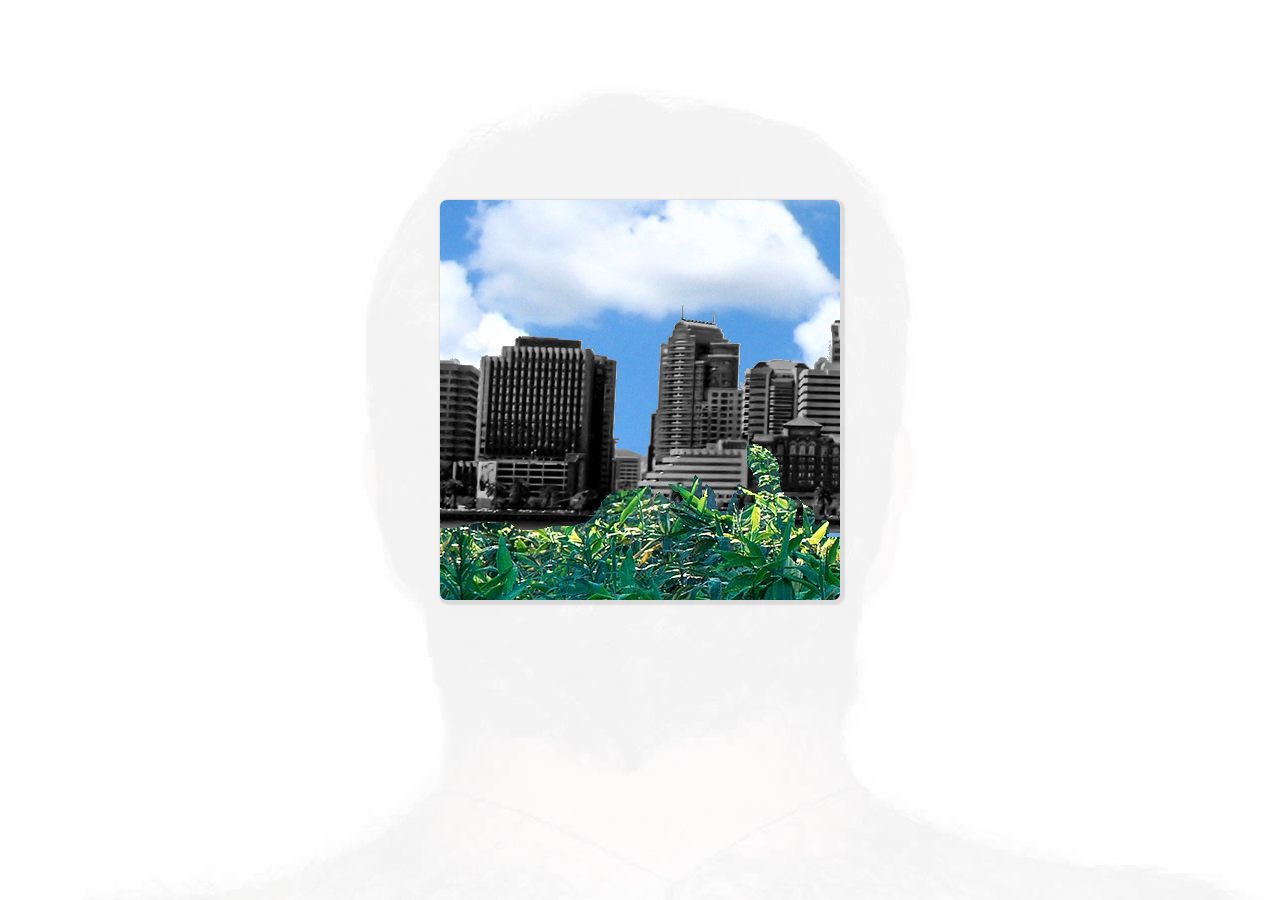
<file: index.html>
<html>
<head>
	<meta http-equiv="Content-type" content="text/html; charset=iso-8859-1" />
	<title>romulo bordezani / home</title>
    <link rel="SHORTCUT ICON" href="favicon.png" />
    <META NAME="robots" CONTENT="index, follow">
    <META NAME="description" CONTENT="Tornando ideias acess�veis.">
    <META NAME="keywords" CONTENT="R�mulo, romulo, euzebio, bordezani, romulo euzebio bordezani, romulo bordezani, r�mulo bordezani, r�mulo euz�bio bordezani, web, design, jogos, servi�os web, ilustra��es, php, desenvolvimento, desenvolvedor, mysql, site, development, portfolio, interface, advergames, interatividade">
    <META NAME="author" CONTENT="Romulo Bordezani">
    <META http-equiv="Pragma" CONTENT="no-cache">
    <link rel="stylesheet" type="text/css"   href="css/styles.min.css" />
    <script type="text/javascript"  src="js/jquery-1.7.2.min.js" ></script>
    <script type="text/javascript"  src="js/jquery.easing.1.3.js" ></script>
    <script type="text/javascript"  src="js/jquery.backgroundpos.min.js" ></script>
    <script type="text/javascript"  src="js/jquery.parallax.min.js" ></script>

    <script type="text/javascript"  src="js/mainInterface.js" ></script>


    <style type="text/css" media="screen, projection">
        .parallax-viewport {
            width: 100%;
            max-width: 60em;
            height: 20em;
            background-color: #aebcc9;
        }

        .diagram {
            margin-top: -0.75em;
        }

        small {
            text-transform: uppercase;
        }
    </style>

</head>
<body>
	<div id="wrapper">

        <div class="parallax-viewport" id="parallax">
            <!-- parallax layers -->
            <div class="parallax-layer" style="width:1920px; height:273px;">
                <img src="img/bg1.png" alt="" style="position:absolute; left:300px; top:-12px;"/>
            </div>
            <div class="parallax-layer" style="width:1920px; height:274px;">
                <img src="img/bg2.png" alt="" style="position:absolute; top:-107px; left:0;" />
            </div>
            <div class="parallax-layer" style="width:1920px; height:284px;">
                <img src="img/bg3.png" alt="" style="position:absolute; top:-107px; left:0;" />
            </div>
            <div class="parallax-layer" style="width:1720px; height:320px;">
                <img src="img/bg4.png" alt="" style="position:absolute; top:233px; left:-50px;"/>
            </div>

        </div>


    </div>

    <script>
        jQuery(document).ready(function(){
            jQuery('#parallax .parallax-layer')
                    .parallax({
                        mouseport: jQuery('#parallax')
                    });
        });
    </script>

</body>
</html>
</file>
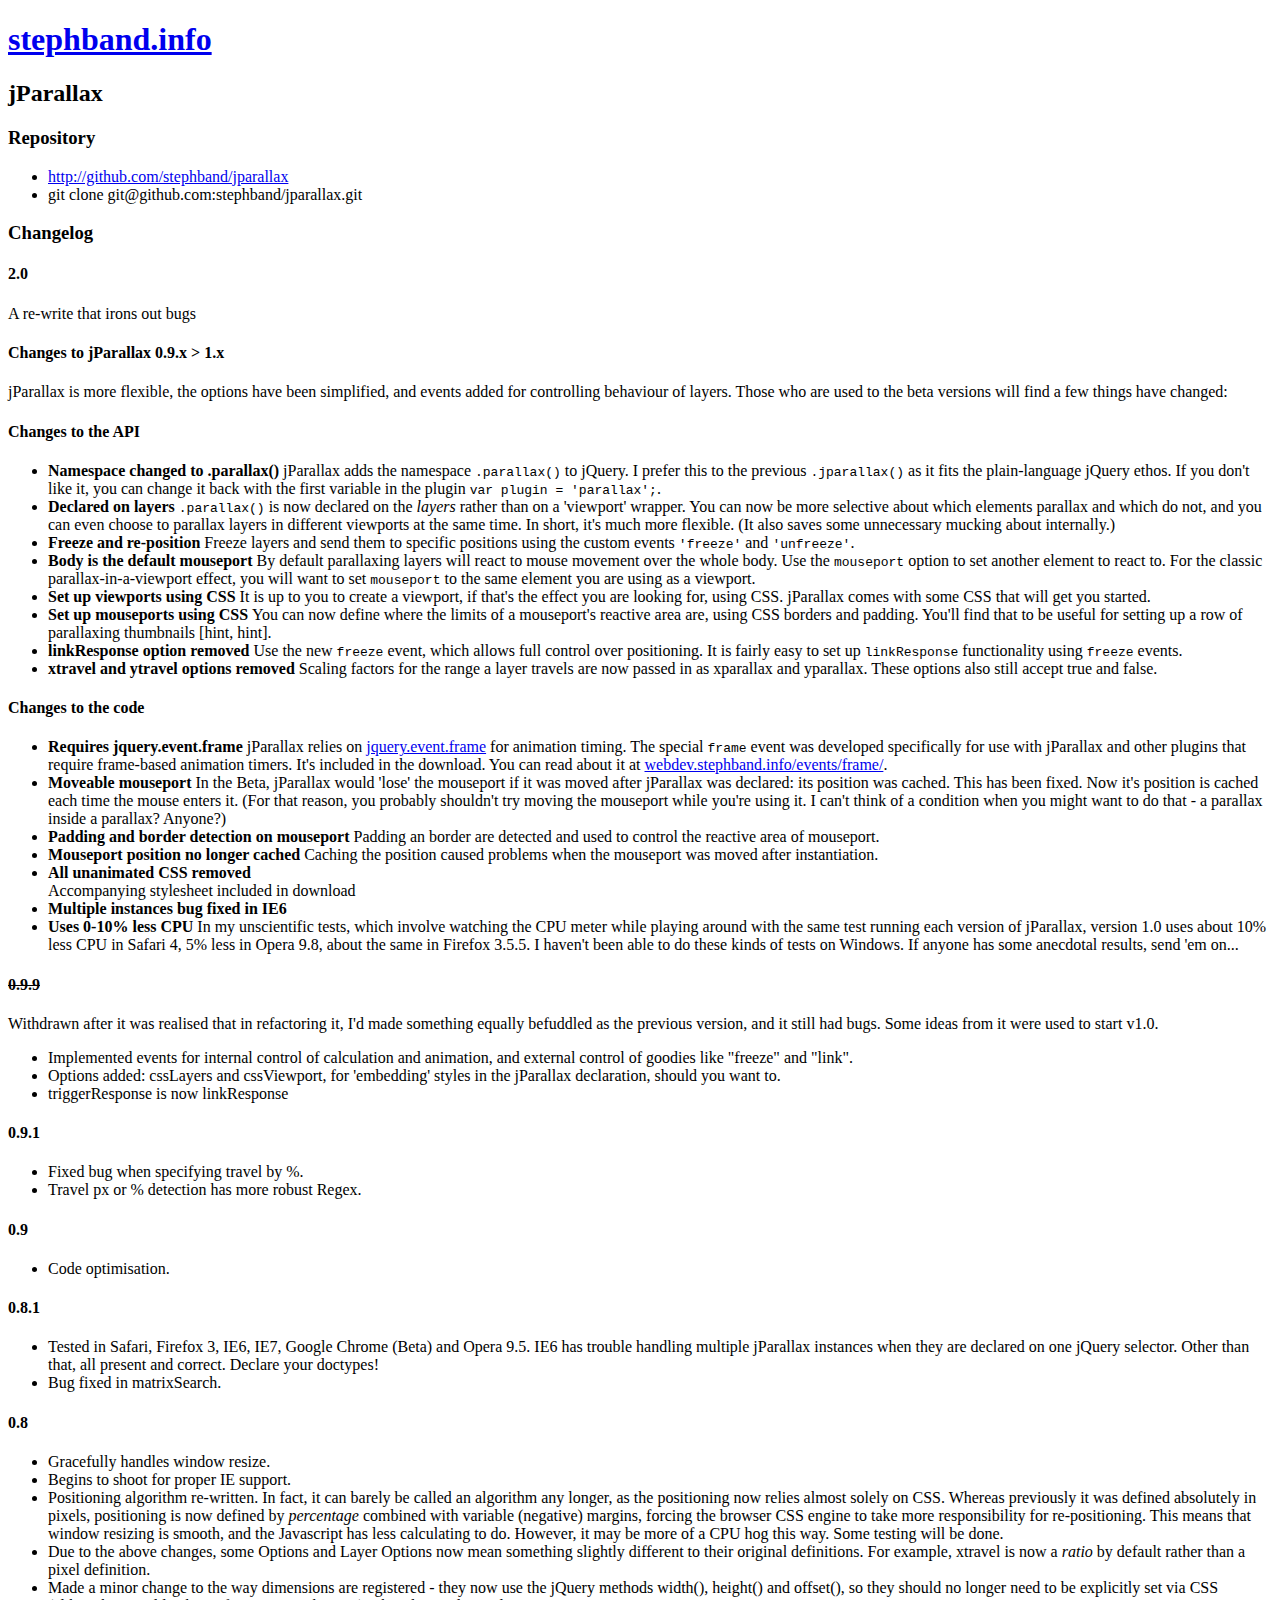
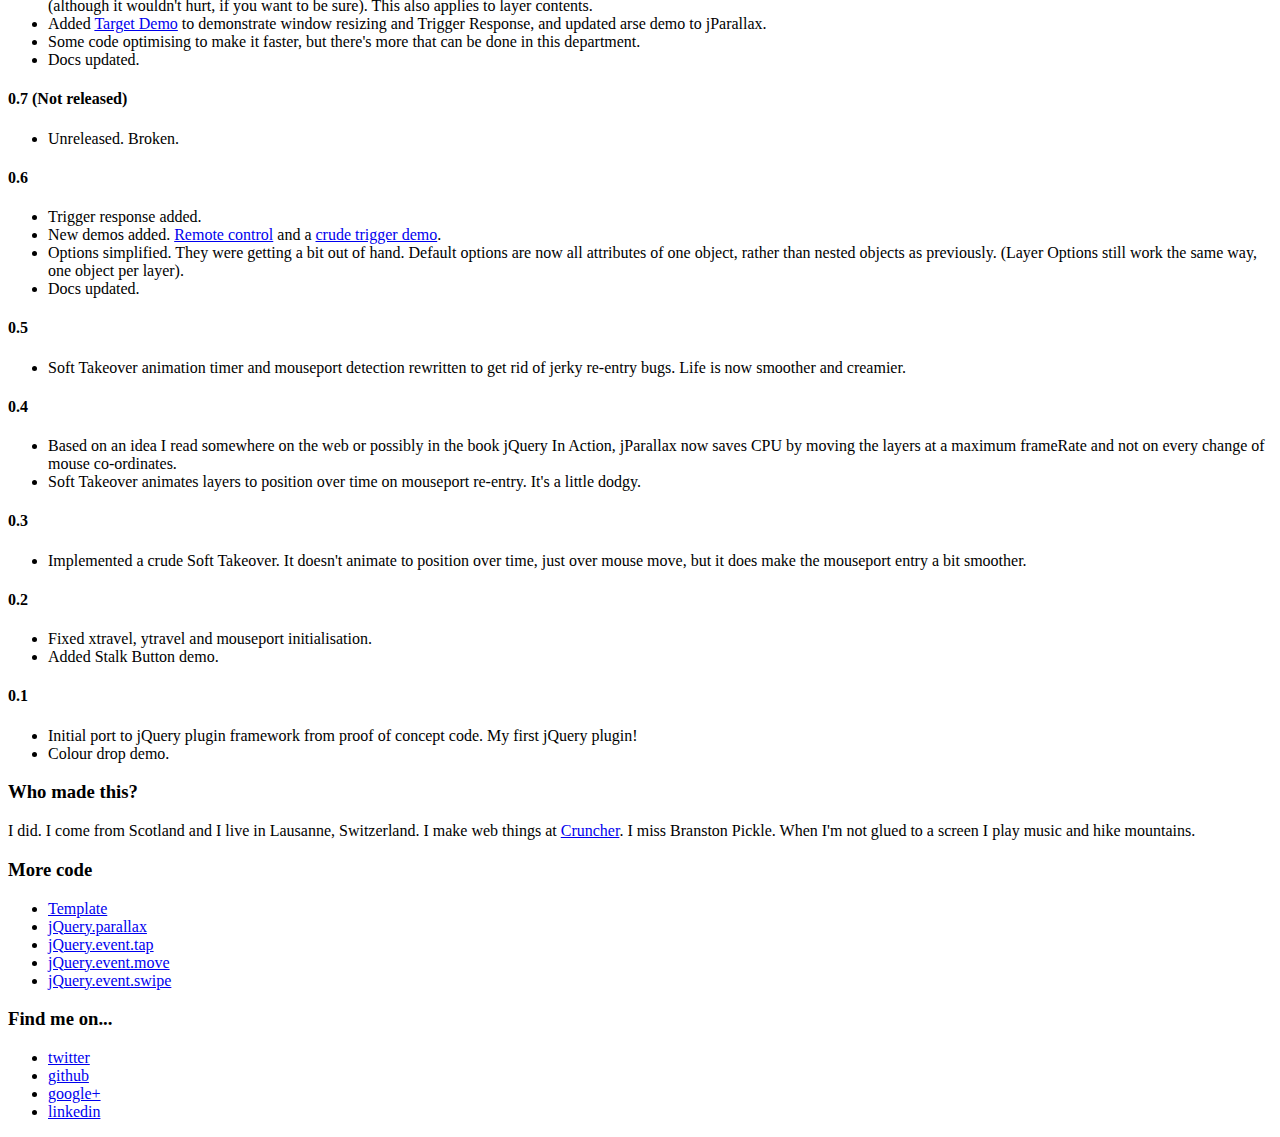
<file: js/jparallax-master/changelog.html>
<!DOCTYPE html>
<html lang="en">
<head>
	<meta charset="utf-8" />
	<meta name="author" content="" />
	<meta name="description" content="" />
	
	<title>jQuery.parallax</title>
	
	<script>document.documentElement.className = 'js';</script>
	
	<meta name="viewport" content="width=device-width, initial-scale=1.0, minimum-scale=1.0, maximum-scale=1.0" />
	<!-- Force latest IE rendering engine & Chrome Frame -->
	<meta http-equiv="X-UA-Compatible" content="IE=edge,chrome=1" />
	<!-- Make IE recognise HTML5 elements for styling -->
	<!--[if lte IE 8]>
	<script src="//html5shiv.googlecode.com/svn/trunk/html5.js"></script>
	<noscript>
		<strong>Warning!</strong>
		Your browser does not support HTML5 so some elements on this page are simulated using JScript. Unfortunately your browser has JScript disabled. Please enable it in order to display this page.
	</noscript>
	<![endif]-->
	<!-- Disable image toolbar in IE6 -->
	<!--[if lte IE 6]><meta http-equiv="imagetoolbar" content="no" /><![endif]-->
	
	<link rel="icon" type="image/png" href="images/favicon.png" />
	<link rel="apple-touch-icon" href="/apple-touch-icon.png" />
	
	<link rel="stylesheet" type="text/css" href="http://stephband.info/css/template.min.css" />
	<link rel="stylesheet" type="text/css" href="http://stephband.info/css/template.theme.min.css" />
	
	<link rel="stylesheet" type="text/css" href="http://stephband.github.com/css/site.layout.css" />
	<link rel="stylesheet" type="text/css" href="http://stephband.github.com/css/docs.classes.css" />
	
	<!--[if (lt IE 9)&(!IEMobile)]>
	<link rel="stylesheet" href="http://stephband.info/css/template.layout.32em.css" media="all" />
	<link rel="stylesheet" href="http://stephband.info/css/template.layout.48em.css" media="all" />
	<![endif]-->
	<!--[if lte IE 8]><link rel="stylesheet" href="http://stephband.infocss/template.ie.css" /><![endif]-->
	<!--[if IE 8]><link rel="stylesheet" href="http://stephband.infocss/template.ie8.css" /><![endif]-->
	<!--[if IE 7]><link rel="stylesheet" href="http://stephband.infocss/template.ie7.css" /><![endif]-->
	<!--[if IE 6]><link rel="stylesheet" href="http://stephband.infocss/template.ie6.css" /><![endif]-->
	
	<link rel="stylesheet" href="css/jquery.parallax.css" />
</head>

<body>
	<header class="site_header" id="page_header">
		<div class="site_wrap wrap">
			<a class="logo_thumb thumb" href="http://stephband.info" title="stephband" rel="index">
				<h1>stephband.info</h1>
			</a>
		</div>
	</header>

<div class="site_wrap wrap" id="content">
    <h2>jParallax</h2>
    <h3>Repository</h3>
    <ul>
        <li><a href="http://github.com/stephband/jparallax">http://github.com/stephband/jparallax</a></li>
        <li>git clone git@github.com:stephband/jparallax.git</li>
    </ul>
  <h3>Changelog</h3>
<h4>2.0</h4>
<p>A re-write that irons out bugs</p>


<h4>Changes to jParallax 0.9.x &gt; 1.x</h4>
<p>jParallax is more flexible, the options have been simplified, and events added for controlling behaviour of layers. Those who are used to the beta versions will find a few things have changed:</p>
<h4>Changes to the API</h4>
<ul>
    <li><strong>Namespace changed to .parallax() </strong>jParallax adds the namespace <code>.parallax()</code>  to jQuery. I prefer this to the previous <code>.jparallax()</code> as it fits the plain-language jQuery ethos. If you don't like it, you can change it back with the first variable in the plugin <code>var plugin = 'parallax';</code>.</li>
    <li><strong>Declared on layers </strong><code>.parallax()</code> is now declared on the <em>layers</em> rather than on a 'viewport' wrapper.  You can now be more selective about which elements parallax and which do not, and you can even choose to parallax layers in different viewports at the same time. In short, it's much more flexible.  (It also saves some unnecessary mucking about internally.)</li>
    <li><strong>Freeze and re-position </strong>Freeze layers and send them to specific positions using the custom events <code>'freeze'</code> and <code>'unfreeze'</code>.</li>
    <li><strong>Body is the default mouseport</strong> By default parallaxing layers will react to mouse movement over the whole body. Use the <code>mouseport</code> option to set another element to react to. For the classic parallax-in-a-viewport effect, you will want to set <code>mouseport</code> to the same element you are using as a viewport.</li>
    <li><strong>Set up viewports using CSS </strong>It is up to you to create a viewport, if that's the effect you are looking for, using CSS. jParallax comes with some CSS that will get you started.</li>
    <li><strong>Set up mouseports using CSS </strong>You can now define where the limits of a mouseport's reactive area are, using CSS borders and padding. You'll find that to be useful for setting up a row of parallaxing thumbnails [hint, hint].</li>
    <li><strong>linkResponse option removed </strong>Use the new <code>freeze</code> event, which allows full control over positioning. It is fairly easy to set up <code>linkResponse</code> functionality using <code>freeze</code> events.</li>
    <li><strong>xtravel and ytravel options removed </strong>Scaling factors for the range a layer travels are now passed in as xparallax and yparallax. These options also still accept true and false.</li>
</ul>
<h4>Changes to the code</h4>
<ul>
    <li><strong>Requires jquery.event.frame </strong>jParallax relies on <a href="http://webdev.stephband.info/events/frame/">jquery.event.frame</a> for animation timing. The special <code>frame</code> event was developed specifically for use with jParallax and other plugins that require frame-based animation timers. It's included in the download. You can read about it at <a href="http://webdev.stephband.info/events/frame/">webdev.stephband.info/events/frame/</a>.</li>
    <li><strong>Moveable mouseport </strong> In the Beta, jParallax would 'lose' the mouseport if it was moved after jParallax was declared: its position was cached. This has been fixed. Now it's position is cached each time the mouse enters it. (For that reason, you probably shouldn't try moving the mouseport while you're using it.  I can't think of a condition when you might want to do that - a parallax inside a parallax? Anyone?)</li>
    <li><strong>Padding and border detection on mouseport </strong>Padding an border are detected and used to control the reactive area of mouseport.</li>
    <li><strong>Mouseport position no longer cached</strong> Caching the position caused problems when the mouseport was moved after instantiation.</li>
    <li><strong>All unanimated CSS removed</strong></li> Accompanying stylesheet included in download</li>
    <li><strong>Multiple instances bug fixed in IE6</strong></li>
    <li><strong>Uses 0-10% less CPU</strong> In my unscientific tests, which involve watching the CPU meter while playing around with the same test running each version of jParallax, version 1.0 uses about 10% less CPU in Safari 4, 5% less in Opera 9.8, about the same in Firefox 3.5.5.  I haven't been able to do these kinds of tests on Windows. If anyone has some anecdotal results, send 'em on...</li>
</ul>
  
  <h4><del>0.9.9</del></h4>
  <p>Withdrawn after it was realised that in refactoring it, I'd made something equally befuddled as the previous version, and it still had bugs. Some ideas from it were used to start v1.0.</p>
  <ul>
    <li>Implemented events for internal control of calculation and animation, and external control of goodies like "freeze" and "link".</li>
    <li>Options added: cssLayers and cssViewport, for 'embedding' styles in the jParallax declaration, should you want to.</li>
    <li>triggerResponse is now linkResponse</li>
  </ul>

  <h4>0.9.1</h4>
  <ul>
    <li>Fixed bug when specifying travel by %.</li>
    <li>Travel px or % detection has more robust Regex.</li>
  </ul>
  
  <h4>0.9</h4>
  <ul>
    <li>Code optimisation.</li>
  </ul>
  
  <h4>0.8.1</h4>
  <ul>
    <li>Tested in Safari, Firefox 3, IE6, IE7, Google Chrome (Beta) and Opera 9.5. IE6 has trouble handling multiple jParallax instances when they are declared on one jQuery selector.  Other than that, all present and correct. Declare your doctypes!</li>
    <li>Bug fixed in matrixSearch.</li>
  </ul>
  
  <h4>0.8</h4>
  <ul>
    <li>Gracefully handles window resize.</li>
    <li>Begins to shoot for proper IE support.</li>
    <li>Positioning algorithm re-written. In fact, it can barely be called an algorithm any longer, as the positioning now relies almost solely on CSS.  Whereas previously it was defined absolutely in pixels, positioning is now defined by <em>percentage</em> combined with variable (negative) margins, forcing the browser CSS engine to take more responsibility for re-positioning.  This means that window resizing is smooth, and the Javascript has less calculating to do. However, it may be more of a CPU hog this way. Some testing will be done.</li>
    <li>Due to the above changes, some Options and Layer Options now mean something slightly different to their original definitions.  For example, xtravel is now a <em>ratio</em> by default rather than a pixel definition.</li>
    <li>Made a minor change to the way dimensions are registered - they now use the jQuery methods width(), height() and offset(), so they should no longer need to be explicitly set via CSS (although it wouldn't hurt, if you want to be sure).  This also applies to layer contents.</li>
    <li>Added <a href="demos_target.html">Target Demo</a> to demonstrate window resizing and Trigger Response, and updated arse demo to jParallax.</li>
    <li>Some code optimising to make it faster, but there's more that can be done in this department.</li>
    <li>Docs updated.</li>
  </ul>
  
  <h4>0.7 (Not released)</h4>
  <ul>
    <li>Unreleased. Broken.</li>
  </ul>
  
  <h4>0.6</h4>
  <ul>
    <li>Trigger response added.</li>
    <li>New demos added. <a href="demos_stalkremote.html">Remote control</a> and a <a href="demos_arse.html">crude trigger demo</a>.</li>
    <li>Options simplified.  They were getting a bit out of hand.  Default options are now all attributes of one object, rather than nested objects as previously. (Layer Options still work the same way, one object per layer).</li>
    <li>Docs updated.</li>
  </ul>
  
  <h4>0.5</h4>
  <ul>
    <li>Soft Takeover animation timer and mouseport detection rewritten to get rid of jerky re-entry bugs.  Life is now smoother and creamier.</li>
  </ul>
  
  <h4>0.4</h4>
  <ul>
    <li>Based on an idea I read somewhere on the web or possibly in the book jQuery In Action, jParallax now saves CPU by moving the layers at a maximum frameRate and not on every change of mouse co-ordinates.</li>
    <li>Soft Takeover animates layers to position over time on mouseport re-entry.  It's a little dodgy.</li>
  </ul>
  
  <h4>0.3</h4>
  <ul>
    <li>Implemented a crude Soft Takeover. It doesn't animate to position over time, just over mouse move, but it does make the mouseport entry a bit smoother.</li>
  </ul>
  
  <h4>0.2</h4>
  <ul>
    <li>Fixed xtravel, ytravel and mouseport initialisation.</li>
    <li>Added Stalk Button demo.</li>
  </ul>
  
  <h4>0.1</h4>
  <ul>
    <li>Initial port to jQuery plugin framework from proof of concept code.  My first jQuery plugin!</li>
    <li>Colour drop demo.</li>
  </ul>

</div>

	<footer class="site_footer">
		<div class="full_wrap wrap">
			<div class="bio_col col">
				<h3>Who made this?</h3>
				<p>I did. I come from Scotland and I live in Lausanne, Switzerland. I make web things at <a href="http://cruncher.ch">Cruncher</a>. I miss Branston Pickle. When I'm not glued to a screen I play music and hike mountains.</p>
			</div
			><div class="repo_col col">
				<h3>More code</h3>
				<ul class="repo_index index">
					<li><a href="http://stephband.info/template">Template</a></li>
					<li><a href="http://stephband.info/jparallax/">jQuery.parallax</a></li>
					<li><a href="http://stephband.info/jquery.event.tap/">jQuery.event.tap</a></li>
					<li><a href="http://stephband.info/jquery.event.move/">jQuery.event.move</a></li>
					<li><a href="http://stephband.info/jquery.event.swipe/">jQuery.event.swipe</a></li>
				</ul>
			</div
			><div class="social_col col">
				<h3>Find me on...</h3>
				<ul class="social_index index">
					<li><a href="http://twitter.com/stephband">twitter</a></li>
					<li><a href="http://github.com/stephband">github</a></li>
					<li><a href="http://plus.google.com/114566808430966059989/photos">google+</a></li>
					<li><a href="http://www.linkedin.com/profile/view?id=27013870">linkedin</a></li>
				</ul>
			</div>
		</div>
	</footer>
</body>
</html>
</file>
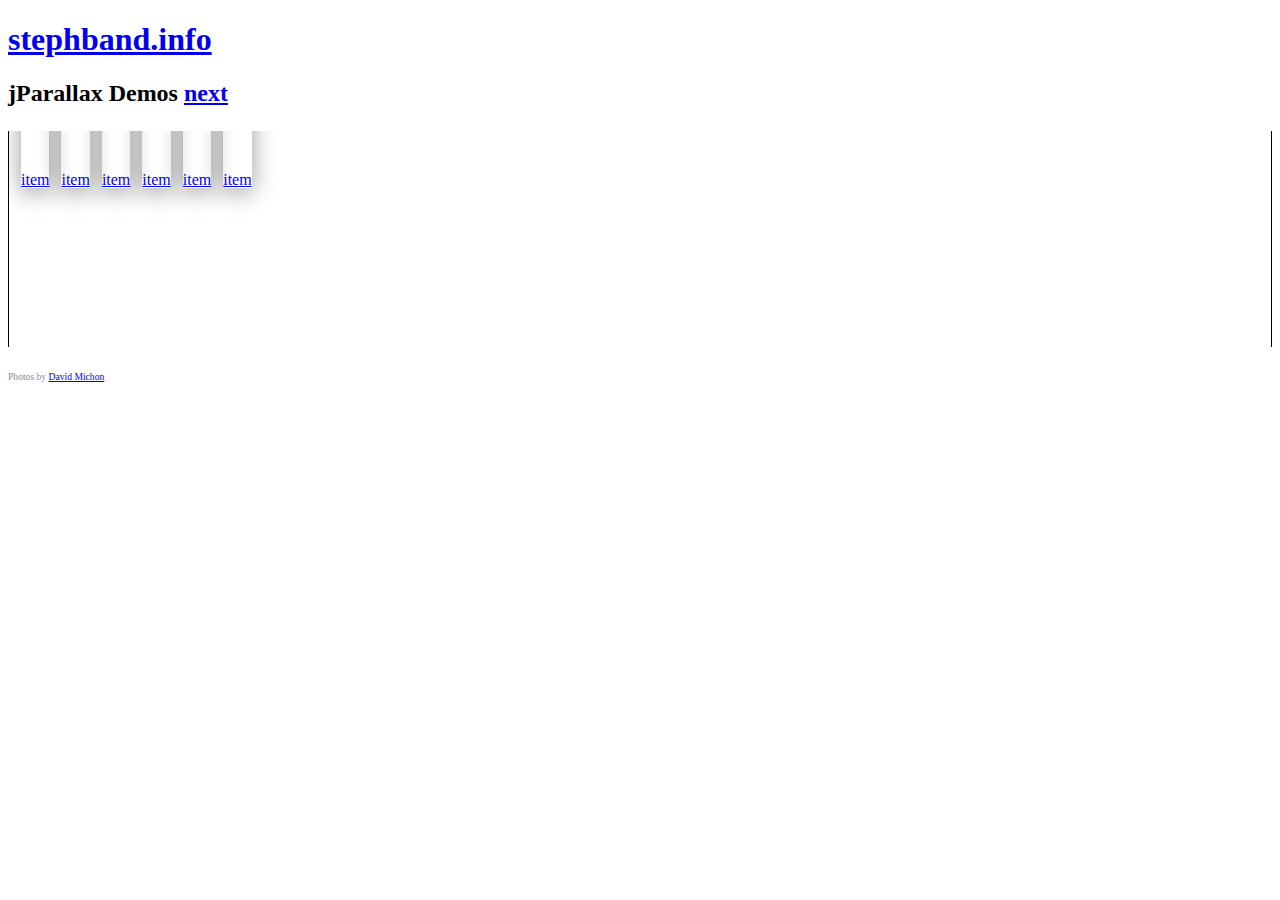
<file: js/jparallax-master/demos/thumbnails.html>
<!DOCTYPE html>
<html lang="en">
<head>
	<meta charset="utf-8" />
	<meta name="author" content="" />
	<meta name="description" content="" />

	<title>jQuery.parallax</title>

	<script>document.documentElement.className = 'js';</script>

	<meta name="viewport" content="width=device-width, initial-scale=1.0, minimum-scale=1.0, maximum-scale=1.0" />
	<!-- Force latest IE rendering engine & Chrome Frame -->
	<meta http-equiv="X-UA-Compatible" content="IE=edge,chrome=1" />
	<!-- Make IE recognise HTML5 elements for styling -->
	<!--[if lte IE 8]>
	<script src="//html5shiv.googlecode.com/svn/trunk/html5.js"></script>
	<noscript>
		<strong>Warning!</strong>
		Your browser does not support HTML5 so some elements on this page are simulated using JScript. Unfortunately your browser has JScript disabled. Please enable it in order to display this page.
	</noscript>
	<![endif]-->
	<!-- Disable image toolbar in IE6 -->
	<!--[if lte IE 6]><meta http-equiv="imagetoolbar" content="no" /><![endif]-->

	<link rel="icon" type="image/png" href="images/favicon.png" />
	<link rel="apple-touch-icon" href="/apple-touch-icon.png" />

	<link rel="stylesheet" type="text/css" href="http://stephband.info/css/template.min.css" />
	<link rel="stylesheet" type="text/css" href="http://stephband.info/css/template.theme.min.css" />

	<link rel="stylesheet" type="text/css" href="http://stephband.info/css/site.layout.css" />
	<link rel="stylesheet" type="text/css" href="http://stephband.info/css/docs.classes.css" />
	<link rel="stylesheet" type="text/css" href="http://stephband.info/css/demos.theme.css" />

	<!--[if (lt IE 9)&(!IEMobile)]>
	<link rel="stylesheet" href="http://stephband.info/css/template.layout.32em.css" media="all" />
	<link rel="stylesheet" href="http://stephband.info/css/template.layout.48em.css" media="all" />
	<![endif]-->
	<!--[if lte IE 8]><link rel="stylesheet" href="http://stephband.infocss/template.ie.css" /><![endif]-->
	<!--[if IE 8]><link rel="stylesheet" href="http://stephband.infocss/template.ie8.css" /><![endif]-->
	<!--[if IE 7]><link rel="stylesheet" href="http://stephband.infocss/template.ie7.css" /><![endif]-->
	<!--[if IE 6]><link rel="stylesheet" href="http://stephband.infocss/template.ie6.css" /><![endif]-->
	
	<link rel="stylesheet" href="../css/jquery.parallax.css" />

  <style type="text/css" media="screen, projection">
    #port {
        margin: 1.5em 0px;
        overflow: hidden;
        position: relative;
        /*width: 700px;*/
        height: 168px;
        border-left: 1px solid black;
        border-right: 1px solid black;
        padding: 24px 64px;
    }

    .parallax-layer {
        position: absolute;
    }
    
    /* Horizontal lists of inline-blocks, with image backgrounds as thumbnails */
    /* Tested in Safari 4 | FF 3.5 | Opera 9.6 | IE7 */ 
    .thumbs_index {
        padding: 0 12px;
        /* initial position */
        left: 0;
        /* Put all he thumbs on one line. */
        white-space: nowrap;
    }
    
    .thumbs_index > li {
        display: inline;
        margin-right: 12px;
    }
    
    .img_thumb {
      padding-top: 120px;
      width: 192px;

      -webkit-box-shadow: 0 4px 24px rgba(0, 0, 0, 0.4);
         -moz-box-shadow: 0 4px 24px rgba(0, 0, 0, 0.4);
              box-shadow: 0 4px 24px rgba(0, 0, 0, 0.4);
    }
    
    .footnote { font-size: 0.6em; color: #858b95; }
  </style>
</head>

<body>
	<header class="site_header" id="page_header">
		<div class="site_wrap wrap">
			<a class="logo_thumb thumb" href="http://stephband.info" title="stephband" rel="index">
				<h1>stephband.info</h1>
			</a>
		</div>
	</header>

  <div class="site_wrap wrap">
    <h2>jParallax Demos <a href="target.html">next</a></h2>

    <div id="port">
      <!-- List must be spaceless becuse <li>s are display: inline, and any spaces between them show in IE -->
      <ul class="thumbs_index index parallax-layer">
         <li><a class="img_thumb thumb" href="#" style="background: url('http://webdev.stephband.info/jparallax/images/parallax_thumbnails/1.jpg');">item</a></li
        ><li><a class="img_thumb thumb" href="#" style="background: url('http://webdev.stephband.info/jparallax/images/parallax_thumbnails/2.jpg');">item</a></li
        ><li><a class="img_thumb thumb" href="#" style="background: url('http://webdev.stephband.info/jparallax/images/parallax_thumbnails/3.jpg');">item</a></li
        ><li><a class="img_thumb thumb" href="#" style="background: url('http://webdev.stephband.info/jparallax/images/parallax_thumbnails/4.jpg');">item</a></li
        ><li><a class="img_thumb thumb" href="#" style="background: url('http://webdev.stephband.info/jparallax/images/parallax_thumbnails/5.jpg');">item</a></li
        ><li class="last"><a class="img_thumb thumb" href="#" style="background: url('http://webdev.stephband.info/jparallax/images/parallax_thumbnails/6.jpg');">item</a></li>
      </ul>
    </div>

    <div class="footnote">Photos by <a href="http://flickr.com/daweed/">David Michon</a></div>
  </div>

  <script src="http://ajax.googleapis.com/ajax/libs/jquery/1.7.2/jquery.js"></script>
  <script src="../js/jquery.parallax.js"></script>
  <script type="text/javascript">
  jQuery(document).ready(function(){
    // Declare parallax on layers
    jQuery('.parallax-layer').parallax({
      mouseport: jQuery("#port"),
      yparallax: false
    });
  });
  </script>

<!-- Enable png transparency in IE6 -->
<!--[if lt IE 7]>
<script type="text/javascript" src="js/jquery.ifixpng.js"></script>
<script type="text/javascript">jQuery(document).ready(function(){ jQuery("img[src$='png']".ifixpng(); });</script>
<![endif]-->

</body>
</html>
</file>
<file: css/styles.min.css>
html,body,div,span,applet,object,iframe,h1,h2,h3,h4,h5,h6,p,blockquote,pre,a,abbr,acronym,address,big,cite,code,del,dfn,em,img,ins,kbd,q,s,samp,small,strike,strong,sub,sup,tt,var,b,u,i,center,dl,dt,dd,ol,ul,li,fieldset,form,label,legend,table,caption,tbody,tfoot,thead,tr,th,td,article,aside,canvas,details,embed,figure,figcaption,footer,header,hgroup,menu,nav,output,ruby,section,summary,time,mark,audio,video{margin:0;padding:0;border:0;font-size:100%;font:inherit;vertical-align:baseline}article,aside,details,figcaption,figure,footer,header,hgroup,menu,nav,section{display:block}body{line-height:1;font-family:verdana;font-size:12px}ol,ul{list-style:none}blockquote,q{quotes:none}blockquote:before,blockquote:after,q:before,q:after{content:'';content:none}table{border-collapse:collapse;border-spacing:0}.parallax-viewport{position:relative;overflow:hidden}.parallax-layer{position:absolute}#wrapper{background:url('../img/RomsBack.jpg') center bottom no-repeat transparent;width:100%;height:844px;position:absolute;bottom:0}#oldBrowserWarning{position:absolute;bottom:250px;left:40%;width:19%;height:300px;border:1px solid #ccc;background:#fff;display:block;padding:25px;background:url('../img/HTML5.gif') 60px 200px no-repeat transparent}div#parallax{position:absolute;bottom:150px;width:400px;height:400px;background:#ccc;display:block;-webkit-border-radius:7px;border-radius:7px;-webkit-box-shadow:2px 2px 2px 3px rgba(0,0,0,0.1);box-shadow:2px 2px 2px 3px rgba(0,0,0,0.1)}
</file>
